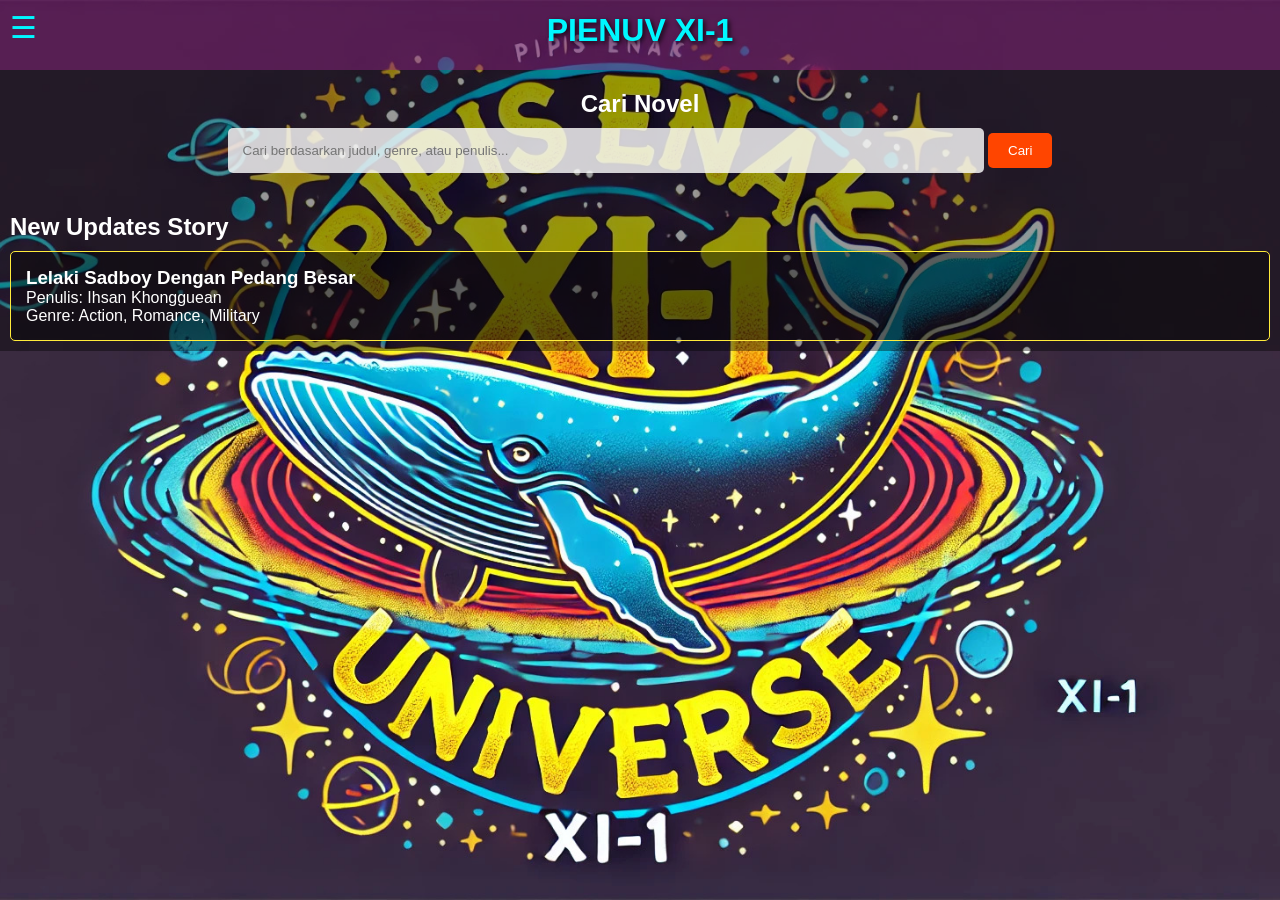
<file: index.html>
<!DOCTYPE html>
<html lang="en">
    <head>
        <meta charset="UTF-8">
        <meta name="viewport" content="width=device-width, initial-scale=1.0">
        <title>PIENUV - Pipis Enak Universe</title>
        <link rel="stylesheet" href="styles.css">
    </head>
    <body>
        <!-- Menu Icon -->
        <div class="menu-icon" onclick="toggleMenu()">
            &#9776; <!-- Kode untuk simbol tiga garis -->
        </div>

        <!-- Navigation Menu -->
        <nav id="navMenu" class="nav-menu">
            <ul>
                <li><a href="index.html">Home</a></li>
                <li><a href="daftarcerita.html">Daftar Cerita</a></li>
                <li><a href="info.html">More Info</a></li>
            </ul>
        </nav>

        <header>
            <h1>PIENUV XI-1</h1>
        </header>

        <section class="search-bar">
            <h2>Cari Novel</h2>
            <input type="text"
                placeholder="Cari berdasarkan judul, genre, atau penulis..."
                id="searchInput">
            <button onclick="searchNovel()">Cari</button>
        </section>

        <section class="novel-list">
            <h2>New Updates Story</h2>
            <div class="novel-item" data-title="Judul Novel 1"
                data-author="Teman 1" data-genre="Aksi">
                <h3>Lelaki Sadboy Dengan Pedang Besar</h3>
                <p>Penulis: Ihsan Khongguean</p>
                <p>Genre: Action, Romance, Military</p>
            </div>
        </section>

        <script src="script.js"></script>
        <script>
        function toggleMenu() {
            var menu = document.getElementById("navMenu");
            menu.classList.toggle("active"); // Toggle kelas active
        }

        function searchNovel() {
            const query = document.getElementById('searchInput').value.toLowerCase();
            window.location.href = `daftarcerita.html?search=${encodeURIComponent(query)}`;
        }
    </script>
    </body>
</html>
</file>
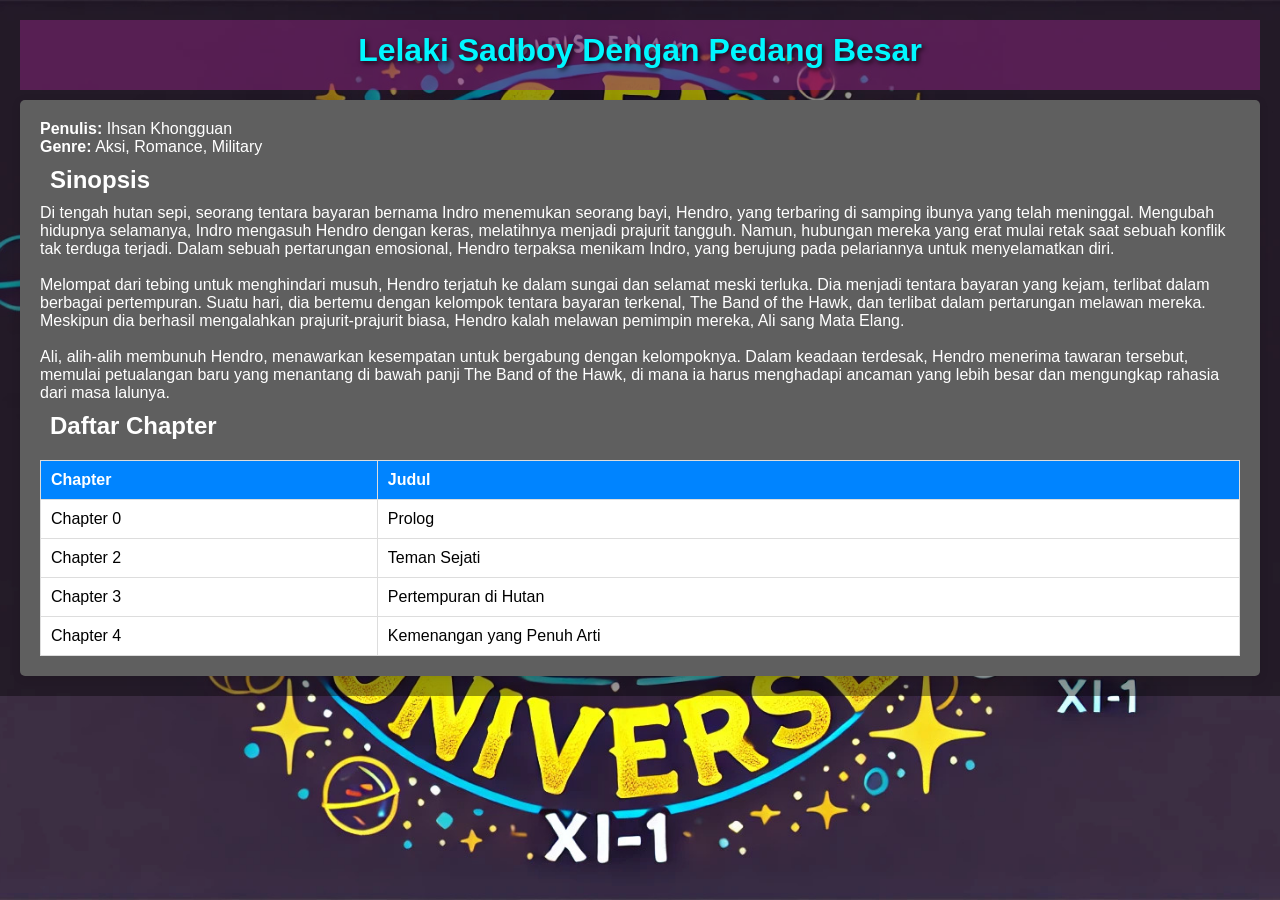
<file: cerita1.html>
<!DOCTYPE html>
<html lang="en">
    <head>
        <meta charset="UTF-8">
        <meta name="viewport" content="width=device-width, initial-scale=1.0">
        <title>Cerita 1 - PIENUV</title>
        <link rel="stylesheet" href="styles.css">
        <style>
        body {
            background-color: #f0f0f0; /* Light gray background */
            font-family: Arial, sans-serif;
            margin: 0;
            padding: 20px;
        }

        header {
            text-align: center;
            margin-bottom: 10px;
        }

        .story-content {
            background-color: rgb(95, 95, 95); /* White background for the content */
            padding: 20px;
            border-radius: 5px;
            box-shadow: 0 2px 10px rgba(0, 0, 0, 0.1);
        }

        footer {
            text-align: center;
            margin-top: 20px;
            font-size: 14px;
        }

        .chapter-table {
            width: 100%; /* Full width for the table */
            border-collapse: collapse; /* Remove gaps between cells */
            margin-top: 20px;
        }

        .chapter-table th, .chapter-table td {
            border: 1px solid #ddd; /* Light gray border */
            padding: 10px; /* Padding inside cells */
            text-align: left; /* Align text to the left */
        }

        .chapter-table th {
            background-color: #0084ff; /* Light gray background for header */
        }

        .chapter-table a {
            text-decoration: none; /* Remove underline from links */
            color: rgb(0, 0, 0); /* Set link color to black */
        }

        .chapter-table a:hover {
            text-decoration: underline; /* Underline on hover */
        }

        tbody {
            background-color: white;
        }
    </style>
    </head>
    <body>
        <header>
            <h1>Lelaki Sadboy Dengan Pedang Besar</h1>
        </header>

        <div class="story-content">
            <p><strong>Penulis:</strong> Ihsan Khongguan</p>
            <p><strong>Genre:</strong> Aksi, Romance, Military</p>
            <h2>Sinopsis</h2>
            <p>
                Di tengah hutan sepi, seorang tentara bayaran bernama Indro
                menemukan seorang bayi, Hendro, yang terbaring di samping ibunya
                yang telah meninggal. Mengubah hidupnya selamanya, Indro
                mengasuh Hendro dengan keras, melatihnya menjadi prajurit
                tangguh. Namun, hubungan mereka yang erat mulai retak saat
                sebuah konflik tak terduga terjadi. Dalam sebuah pertarungan
                emosional, Hendro terpaksa menikam Indro, yang berujung pada
                pelariannya untuk menyelamatkan diri.
            </p>
            <br>
            <p>
                Melompat dari tebing untuk menghindari musuh, Hendro terjatuh ke
                dalam sungai dan selamat meski terluka. Dia menjadi tentara
                bayaran yang kejam, terlibat dalam berbagai pertempuran. Suatu
                hari, dia bertemu dengan kelompok tentara bayaran terkenal, The
                Band of the Hawk, dan terlibat dalam pertarungan melawan mereka.
                Meskipun dia berhasil mengalahkan prajurit-prajurit biasa,
                Hendro kalah melawan pemimpin mereka, Ali sang Mata Elang.
            </p>
            <br>
            <p>
                Ali, alih-alih membunuh Hendro, menawarkan kesempatan untuk
                bergabung dengan kelompoknya. Dalam keadaan terdesak, Hendro
                menerima tawaran tersebut, memulai petualangan baru yang
                menantang di bawah panji The Band of the Hawk, di mana ia harus
                menghadapi ancaman yang lebih besar dan mengungkap rahasia dari
                masa lalunya.
            </p>

            <h2>Daftar Chapter</h2>
            <table class="chapter-table">
                <thead>
                    <tr>
                        <th>Chapter</th>
                        <th>Judul</th>
                    </tr>
                </thead>
                <tbody>
                    <tr>
                        <td><a href="chapter0.html">Chapter 0</a></td>
                        <td><a href="chapter0.html">Prolog</a></td>
                    </tr>
                    <tr>
                        <td><a href="chapter2.html">Chapter 2</a></td>
                        <td><a href="chapter2.html">Teman Sejati</a></td>
                    </tr>
                    <tr>
                        <td><a href="chapter3.html">Chapter 3</a></td>
                        <td><a href="chapter3.html">Pertempuran di Hutan</a></td>
                    </tr>
                    <tr>
                        <td><a href="chapter4.html">Chapter 4</a></td>
                        <td><a href="chapter4.html">Kemenangan yang Penuh Arti</a></td>
                    </tr>
                    <!-- Tambahkan lebih banyak chapter di sini -->
                </tbody>
            </table>
        </div>
    </body>
</html>
</file>
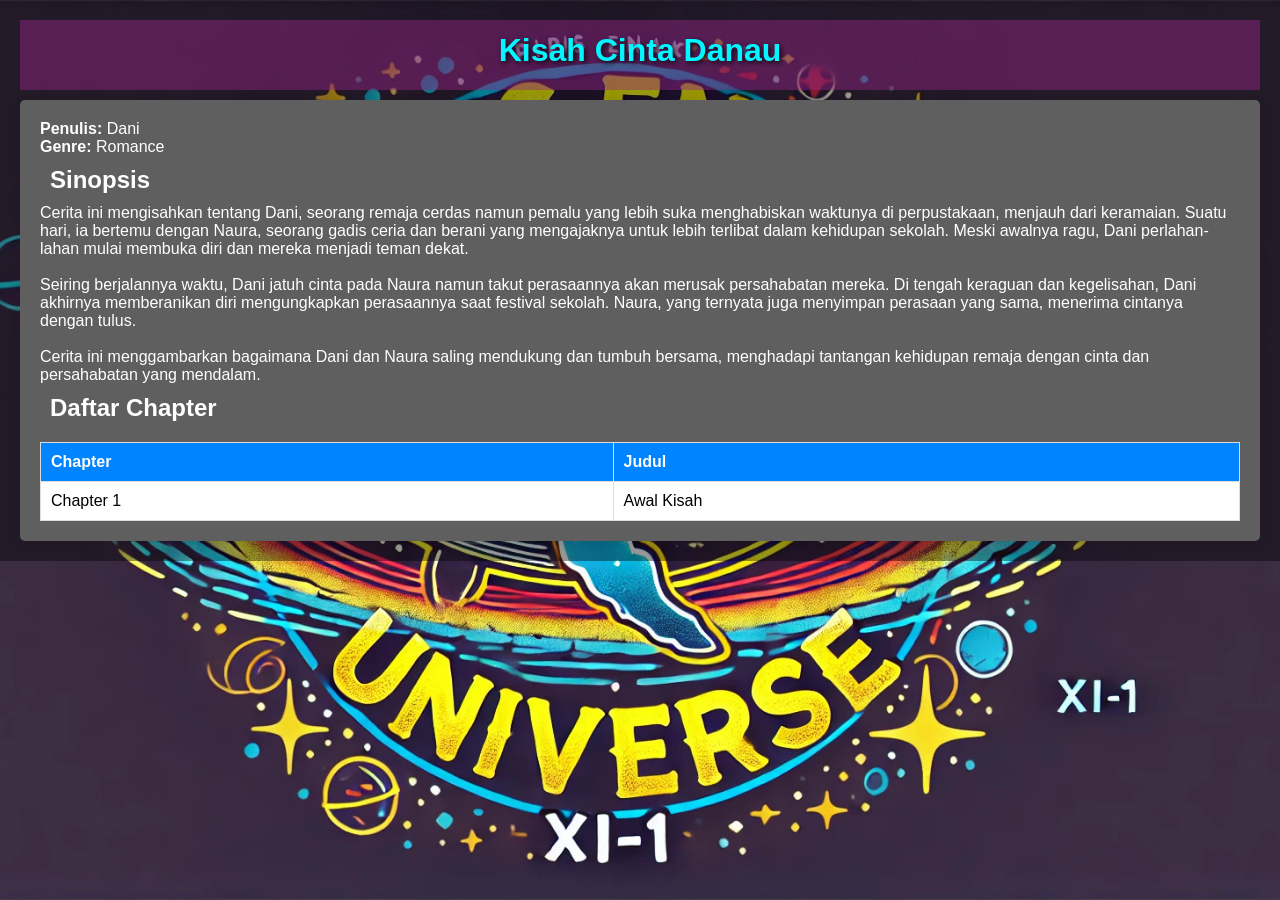
<file: cerita2.html>
<!DOCTYPE html>
<html lang="en">
    <head>
        <meta charset="UTF-8">
        <meta name="viewport" content="width=device-width, initial-scale=1.0">
        <title>Cerita 1 - PIENUV</title>
        <link rel="stylesheet" href="styles.css">
        <style>
        body {
            background-color: #f0f0f0; /* Light gray background */
            font-family: Arial, sans-serif;
            margin: 0;
            padding: 20px;
        }

        header {
            text-align: center;
            margin-bottom: 10px;
        }

        .story-content {
            background-color: rgb(95, 95, 95); /* White background for the content */
            padding: 20px;
            border-radius: 5px;
            box-shadow: 0 2px 10px rgba(0, 0, 0, 0.1);
        }

        footer {
            text-align: center;
            margin-top: 20px;
            font-size: 14px;
        }

        .chapter-table {
            width: 100%; /* Full width for the table */
            border-collapse: collapse; /* Remove gaps between cells */
            margin-top: 20px;
        }

        .chapter-table th, .chapter-table td {
            border: 1px solid #ddd; /* Light gray border */
            padding: 10px; /* Padding inside cells */
            text-align: left; /* Align text to the left */
        }

        .chapter-table th {
            background-color: #0084ff; /* Light gray background for header */
        }

        .chapter-table a {
            text-decoration: none; /* Remove underline from links */
            color: rgb(0, 0, 0); /* Set link color to black */
        }

        .chapter-table a:hover {
            text-decoration: underline; /* Underline on hover */
        }

        tbody {
            background-color: white;
        }
    </style>
    </head>
    <body>
        <header>
            <h1>Kisah Cinta Danau</h1>
        </header>

        <div class="story-content">
            <p><strong>Penulis:</strong> Dani</p>
            <p><strong>Genre:</strong> Romance</p>
            <h2>Sinopsis</h2>
            <p>
                Cerita ini mengisahkan tentang Dani, seorang remaja cerdas namun pemalu yang lebih suka menghabiskan waktunya di perpustakaan, menjauh dari keramaian. Suatu hari, ia bertemu dengan Naura, seorang gadis ceria dan berani yang mengajaknya untuk lebih terlibat dalam kehidupan sekolah. Meski awalnya ragu, Dani perlahan-lahan mulai membuka diri dan mereka menjadi teman dekat.
            </p>
            <br>
            <p>
                Seiring berjalannya waktu, Dani jatuh cinta pada Naura namun takut perasaannya akan merusak persahabatan mereka. Di tengah keraguan dan kegelisahan, Dani akhirnya memberanikan diri mengungkapkan perasaannya saat festival sekolah. Naura, yang ternyata juga menyimpan perasaan yang sama, menerima cintanya dengan tulus.
            </p>
            <br>
            <p>
                Cerita ini menggambarkan bagaimana Dani dan Naura saling mendukung dan tumbuh bersama, menghadapi tantangan kehidupan remaja dengan cinta dan persahabatan yang mendalam.
            </p>

            <h2>Daftar Chapter</h2>
            <table class="chapter-table">
                <thead>
                    <tr>
                        <th>Chapter</th>
                        <th>Judul</th>
                    </tr>
                </thead>
                <tbody>
                    <tr>
                        <td><a href="chapterb1.html">Chapter 1</a></td>
                        <td><a href="chapterb1.html">Awal Kisah</a></td>
                    </tr>
                    <!-- Tambahkan lebih banyak chapter di sini -->
                </tbody>
            </table>
        </div>
    </body>
</html>
</file>
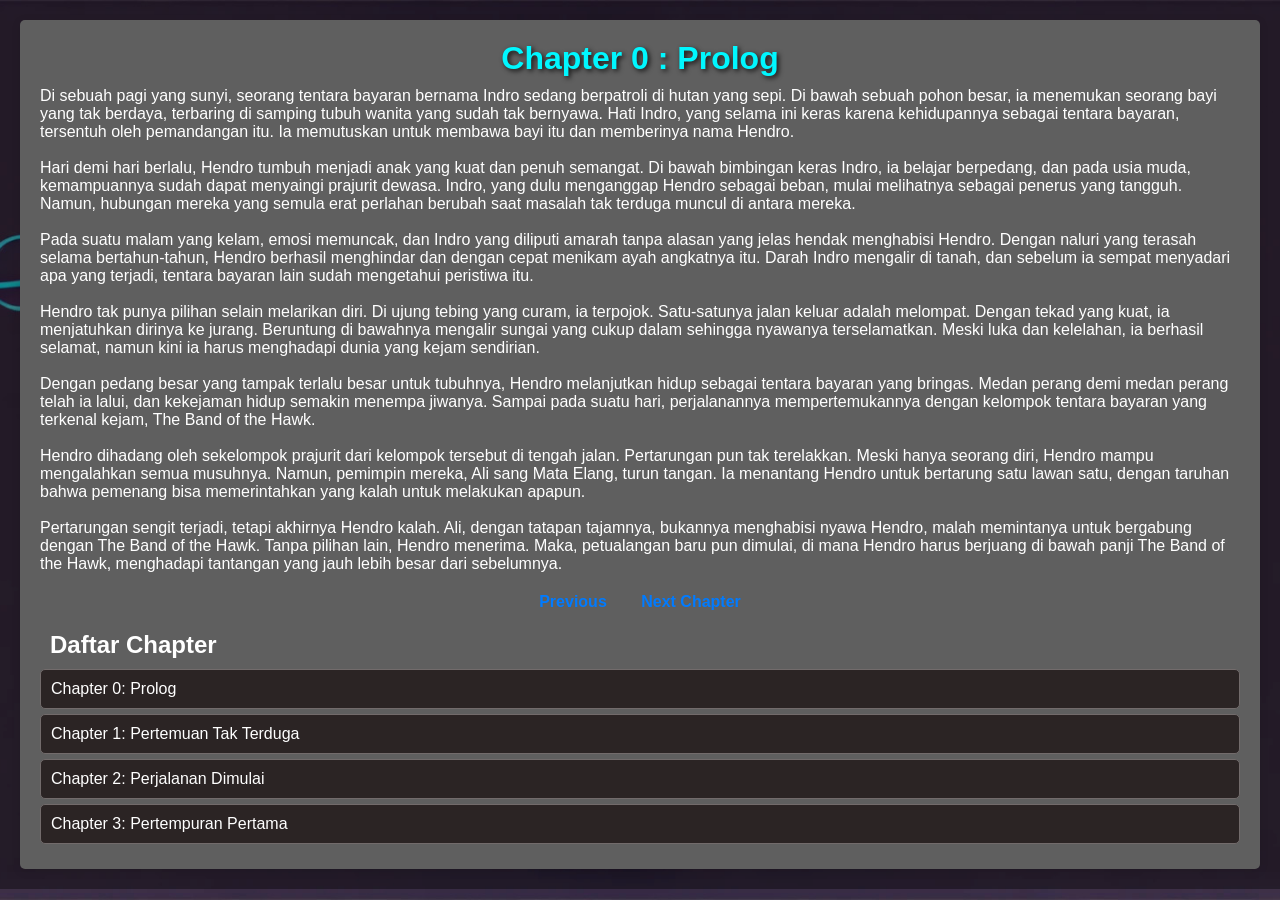
<file: chapter0.html>
<!DOCTYPE html>
<html lang="en">
    <head>
        <meta charset="UTF-8">
        <meta name="viewport" content="width=device-width, initial-scale=1.0">
        <title>Chapter 1 - Judul Novel 1</title>
        <link rel="stylesheet" href="styles.css">
        <style>
        body {
            background-color: #e9ecef; /* Light gray background */
            font-family: Arial, sans-serif;
            margin: 0;
            padding: 20px;
        }

        .chapter-content {
            background-color: rgb(95, 95, 95); /* White background for chapter content */
            padding: 20px;
            border-radius: 5px;
            box-shadow: 0 2px 10px rgba(0, 0, 0, 0.1);
        }

        h1 {
            text-align: center;
        }

        footer {
            text-align: center;
            margin-top: 20px;
            font-size: 14px;
        }

        .navigation {
            margin-top: 20px;
            text-align: center;
        }

        .navigation a {
            text-decoration: none; /* Remove underline from link */
            color: #007bff; /* Blue color for the link */
            font-weight: bold;
            margin: 0 15px; /* Space between links */
        }

        .navigation a:hover {
            text-decoration: underline; /* Underline on hover */
        }

        .chapter-list {
            margin-top: 20px;
        }

        .chapter-list h2 {
            margin-bottom: 10px;
        }

        .chapter-item {
            padding: 10px;
            border: 1px solid #726b6b;
            margin-bottom: 5px;
            border-radius: 5px;
            cursor: pointer;
            background-color: #2b2424; /* Slightly different background */
            transition: background-color 0.3s;
        }

        .chapter-item:hover {
            background-color: #e0e0e0; /* Change background on hover */
        }
    </style>
    </head>
    <body>
        <div class="chapter-content">
            <h1>Chapter 0 : Prolog</h1>
            <p>
                Di sebuah pagi yang sunyi, seorang tentara bayaran bernama Indro
                sedang berpatroli di hutan yang sepi. Di bawah sebuah pohon
                besar, ia menemukan seorang bayi yang tak berdaya, terbaring di
                samping tubuh wanita yang sudah tak bernyawa. Hati Indro, yang
                selama ini keras karena kehidupannya sebagai tentara bayaran,
                tersentuh oleh pemandangan itu. Ia memutuskan untuk membawa bayi
                itu dan memberinya nama Hendro.
            </p>
            <br>
            <p>
                Hari demi hari berlalu, Hendro tumbuh menjadi anak yang kuat dan
                penuh semangat. Di bawah bimbingan keras Indro, ia belajar
                berpedang, dan pada usia muda, kemampuannya sudah dapat
                menyaingi prajurit dewasa. Indro, yang dulu menganggap Hendro
                sebagai beban, mulai melihatnya sebagai penerus yang tangguh.
                Namun, hubungan mereka yang semula erat perlahan berubah saat
                masalah tak terduga muncul di antara mereka.
            </p>
            <br>
            <p>
                Pada suatu malam yang kelam, emosi memuncak, dan Indro yang
                diliputi amarah tanpa alasan yang jelas hendak menghabisi
                Hendro. Dengan naluri yang terasah selama bertahun-tahun, Hendro
                berhasil menghindar dan dengan cepat menikam ayah angkatnya itu.
                Darah Indro mengalir di tanah, dan sebelum ia sempat menyadari
                apa yang terjadi, tentara bayaran lain sudah mengetahui
                peristiwa itu.
            </p>
            <br>
            <p>
                Hendro tak punya pilihan selain melarikan diri. Di ujung tebing
                yang curam, ia terpojok. Satu-satunya jalan keluar adalah
                melompat. Dengan tekad yang kuat, ia menjatuhkan dirinya ke
                jurang. Beruntung di bawahnya mengalir sungai yang cukup dalam
                sehingga nyawanya terselamatkan. Meski luka dan kelelahan, ia
                berhasil selamat, namun kini ia harus menghadapi dunia yang
                kejam sendirian.
            </p>
            <br>
            <p>
                Dengan pedang besar yang tampak terlalu besar untuk tubuhnya,
                Hendro melanjutkan hidup sebagai tentara bayaran yang bringas.
                Medan perang demi medan perang telah ia lalui, dan kekejaman
                hidup semakin menempa jiwanya. Sampai pada suatu hari,
                perjalanannya mempertemukannya dengan kelompok tentara bayaran
                yang terkenal kejam, The Band of the Hawk.
            </p>
            <br>
            <p>
                Hendro dihadang oleh sekelompok prajurit dari kelompok tersebut
                di tengah jalan. Pertarungan pun tak terelakkan. Meski hanya
                seorang diri, Hendro mampu mengalahkan semua musuhnya. Namun,
                pemimpin mereka, Ali sang Mata Elang, turun tangan. Ia menantang
                Hendro untuk bertarung satu lawan satu, dengan taruhan bahwa
                pemenang bisa memerintahkan yang kalah untuk melakukan apapun.
            </p>
            <br>
            <p>
                Pertarungan sengit terjadi, tetapi akhirnya Hendro kalah. Ali,
                dengan tatapan tajamnya, bukannya menghabisi nyawa Hendro, malah
                memintanya untuk bergabung dengan The Band of the Hawk. Tanpa
                pilihan lain, Hendro menerima. Maka, petualangan baru pun
                dimulai, di mana Hendro harus berjuang di bawah panji The Band
                of the Hawk, menghadapi tantangan yang jauh lebih besar dari
                sebelumnya.
            </p>
            <!-- Tambahkan isi cerita di sini -->

            <div class="navigation">
                <a href="chapter0.html">Previous</a>
                <a href="chapter2.html">Next Chapter</a>
            </div>

            <div class="chapter-list">
                <h2>Daftar Chapter</h2>
                <div class="chapter-item"
                    onclick="location.href='chapter0.html'">Chapter 0: Prolog</div>
                <div class="chapter-item"
                    onclick="location.href='chapter1.html'">Chapter 1: Pertemuan
                    Tak Terduga</div>
                <div class="chapter-item"
                    onclick="location.href='chapter2.html'">Chapter 2:
                    Perjalanan Dimulai</div>
                <div class="chapter-item"
                    onclick="location.href='chapter3.html'">Chapter 3:
                    Pertempuran Pertama</div>
                <!-- Add more chapters as needed -->
            </div>
        </div>
    </body>
</html>
</file>
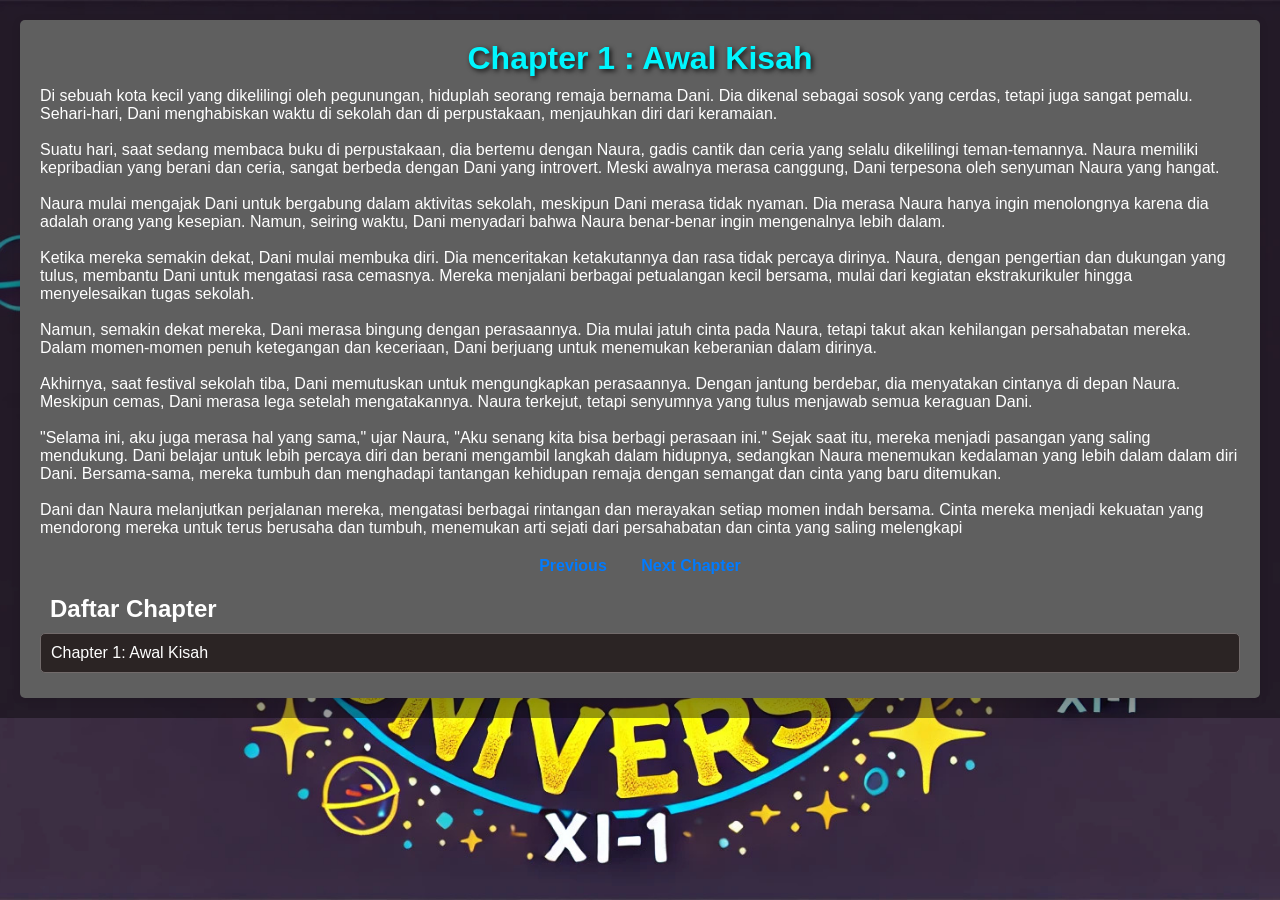
<file: chapterb1.html>
<!DOCTYPE html>
<html lang="en">
    <head>
        <meta charset="UTF-8">
        <meta name="viewport" content="width=device-width, initial-scale=1.0">
        <title>Chapter 1 - Judul Novel 1</title>
        <link rel="stylesheet" href="styles.css">
        <style>
        body {
            background-color: #e9ecef; /* Light gray background */
            font-family: Arial, sans-serif;
            margin: 0;
            padding: 20px;
        }

        .chapter-content {
            background-color: rgb(95, 95, 95); /* White background for chapter content */
            padding: 20px;
            border-radius: 5px;
            box-shadow: 0 2px 10px rgba(0, 0, 0, 0.1);
        }

        h1 {
            text-align: center;
        }

        footer {
            text-align: center;
            margin-top: 20px;
            font-size: 14px;
        }

        .navigation {
            margin-top: 20px;
            text-align: center;
        }

        .navigation a {
            text-decoration: none; /* Remove underline from link */
            color: #007bff; /* Blue color for the link */
            font-weight: bold;
            margin: 0 15px; /* Space between links */
        }

        .navigation a:hover {
            text-decoration: underline; /* Underline on hover */
        }

        .chapter-list {
            margin-top: 20px;
        }

        .chapter-list h2 {
            margin-bottom: 10px;
        }

        .chapter-item {
            padding: 10px;
            border: 1px solid #726b6b;
            margin-bottom: 5px;
            border-radius: 5px;
            cursor: pointer;
            background-color: #2b2424; /* Slightly different background */
            transition: background-color 0.3s;
        }

        .chapter-item:hover {
            background-color: #e0e0e0; /* Change background on hover */
        }
    </style>
    </head>
    <body>
        <div class="chapter-content">
            <h1>Chapter 1 : Awal Kisah</h1>
<p>
Di sebuah kota kecil yang dikelilingi oleh pegunungan, hiduplah seorang remaja bernama Dani. Dia dikenal sebagai sosok yang cerdas, tetapi juga sangat pemalu. Sehari-hari, Dani menghabiskan waktu di sekolah dan di perpustakaan, menjauhkan diri dari keramaian.
</p>
<br>
<p>
Suatu hari, saat sedang membaca buku di perpustakaan, dia bertemu dengan Naura, gadis cantik dan ceria yang selalu dikelilingi teman-temannya. Naura memiliki kepribadian yang berani dan ceria, sangat berbeda dengan Dani yang introvert. Meski awalnya merasa canggung, Dani terpesona oleh senyuman Naura yang hangat.
</p>
<br>
<p>
Naura mulai mengajak Dani untuk bergabung dalam aktivitas sekolah, meskipun Dani merasa tidak nyaman. Dia merasa Naura hanya ingin menolongnya karena dia adalah orang yang kesepian. Namun, seiring waktu, Dani menyadari bahwa Naura benar-benar ingin mengenalnya lebih dalam.
</p>
<br>
<p>
Ketika mereka semakin dekat, Dani mulai membuka diri. Dia menceritakan ketakutannya dan rasa tidak percaya dirinya. Naura, dengan pengertian dan dukungan yang tulus, membantu Dani untuk mengatasi rasa cemasnya. Mereka menjalani berbagai petualangan kecil bersama, mulai dari kegiatan ekstrakurikuler hingga menyelesaikan tugas sekolah.
</p>
<br>
<p>
Namun, semakin dekat mereka, Dani merasa bingung dengan perasaannya. Dia mulai jatuh cinta pada Naura, tetapi takut akan kehilangan persahabatan mereka. Dalam momen-momen penuh ketegangan dan keceriaan, Dani berjuang untuk menemukan keberanian dalam dirinya.
</p>
<br>
<p>
Akhirnya, saat festival sekolah tiba, Dani memutuskan untuk mengungkapkan perasaannya. Dengan jantung berdebar, dia menyatakan cintanya di depan Naura. Meskipun cemas, Dani merasa lega setelah mengatakannya. Naura terkejut, tetapi senyumnya yang tulus menjawab semua keraguan Dani.
</p>
<br>
<p>
"Selama ini, aku juga merasa hal yang sama," ujar Naura, "Aku senang kita bisa berbagi perasaan ini."

Sejak saat itu, mereka menjadi pasangan yang saling mendukung. Dani belajar untuk lebih percaya diri dan berani mengambil langkah dalam hidupnya, sedangkan Naura menemukan kedalaman yang lebih dalam dalam diri Dani. Bersama-sama, mereka tumbuh dan menghadapi tantangan kehidupan remaja dengan semangat dan cinta yang baru ditemukan.
</p>
<br>
<p>
Dani dan Naura melanjutkan perjalanan mereka, mengatasi berbagai rintangan dan merayakan setiap momen indah bersama. Cinta mereka menjadi kekuatan yang mendorong mereka untuk terus berusaha dan tumbuh, menemukan arti sejati dari persahabatan dan cinta yang saling melengkapi 
</p>
            <!-- Tambahkan isi cerita di sini -->

            <div class="navigation">
                <a href="chapterb1.html">Previous</a>
                <a href="chapterb2.html">Next Chapter</a>
            </div>

            <div class="chapter-list">
                <h2>Daftar Chapter</h2>
                <div class="chapter-item"
                    onclick="location.href='chapterb1.html'">Chapter 1: Awal Kisah</div>
                <!-- Add more chapters as needed -->
            </div>
        </div>
    </body>
</html>
</file>
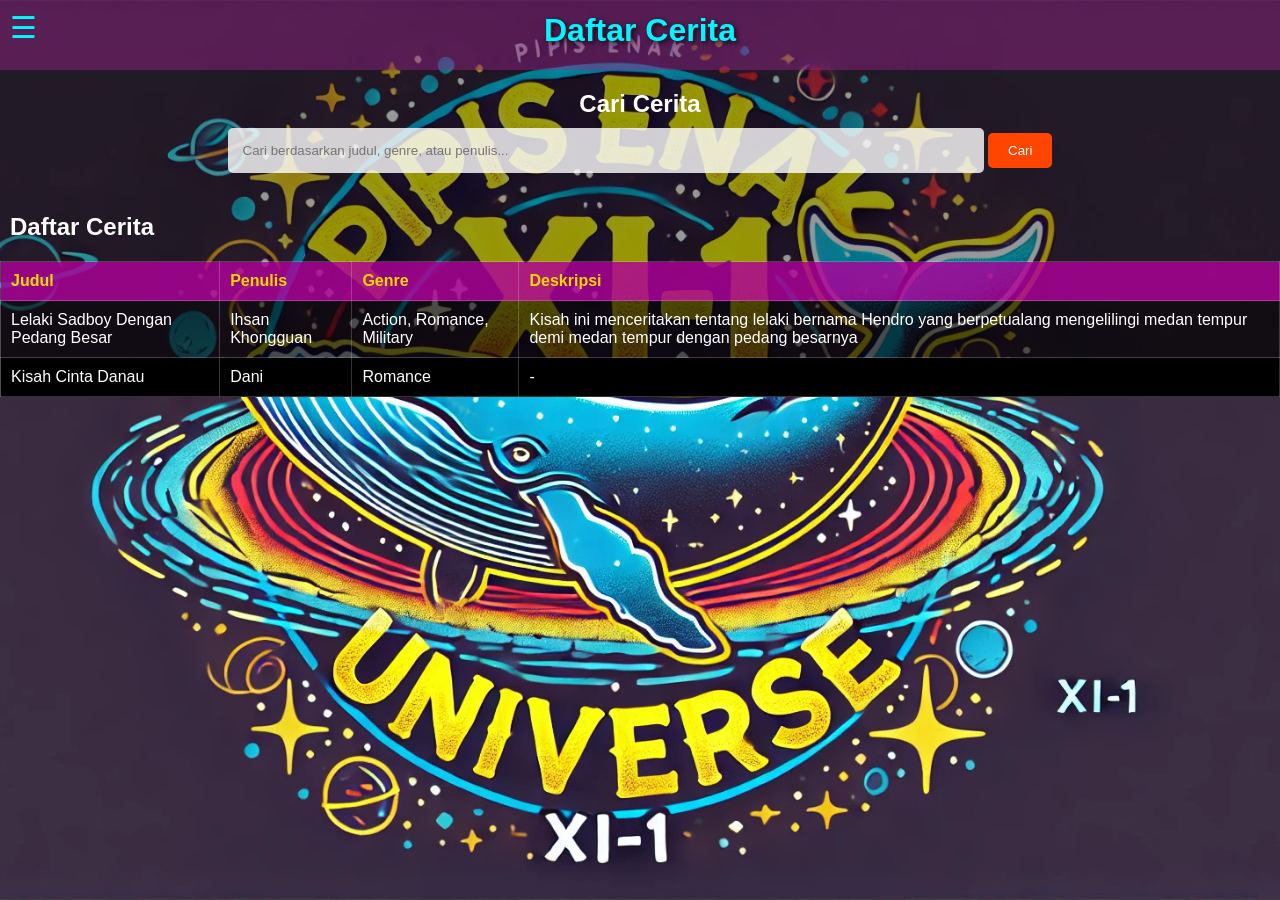
<file: daftarcerita.html>
<!DOCTYPE html>
<html lang="en">
    <head>
        <meta charset="UTF-8">
        <meta name="viewport" content="width=device-width, initial-scale=1.0">
        <title>Daftar Cerita - PIENUV</title>
        <link rel="stylesheet" href="styles.css">
    </head>
    <body>
        <!-- Menu Icon -->
        <div class="menu-icon" onclick="toggleMenu()">
            &#9776; <!-- Kode untuk simbol tiga garis -->
        </div>

        <!-- Navigation Menu -->
        <nav id="navMenu" class="nav-menu">
            <ul>
                <li><a href="index.html">Home</a></li>
                <li><a href="daftarcerita.html">Daftar Cerita</a></li>
                <li><a href="info.html">More Info</a></li>
            </ul>
        </nav>

        <header>
            <h1>Daftar Cerita</h1>
        </header>

        <section class="search-bar">
            <h2>Cari Cerita</h2>
            <input type="text"
                placeholder="Cari berdasarkan judul, genre, atau penulis..."
                id="searchInput">
            <button onclick="searchNovel()">Cari</button>
        </section>

        <section class="story-list">
            <h2>Daftar Cerita</h2>
            <table class="story-table">
                <thead>
                    <tr>
                        <th>Judul</th>
                        <th>Penulis</th>
                        <th>Genre</th>
                        <th>Deskripsi</th>
                    </tr>
                </thead>
                <tbody id="storyBody">
                    <tr data-title="Judul Novel 1" data-author="Teman 1"
                        data-genre="Aksi" onclick="location.href='cerita1.html'">
                        <td>Lelaki Sadboy Dengan Pedang Besar</td>
                        <td>Ihsan Khongguan</td>
                        <td>Action, Romance, Military</td>
                        <td>Kisah ini menceritakan tentang lelaki bernama Hendro
                            yang berpetualang mengelilingi medan tempur demi
                            medan tempur dengan pedang besarnya</td>
                    </tr>

                    <tr data-title="Judul Novel 1" data-author="Teman 1"
                        data-genre="Aksi" onclick="location.href='cerita2.html'">
                        <td>Kisah Cinta Danau</td>
                        <td>Dani</td>
                      <td>Romance</td>
                        <td>-</td>
                    </tr>
                    <!-- Tambahkan lebih banyak cerita di sini -->
                </tbody>
            </table>
        </section>

        <script src="script.js"></script>
        <script>
        function toggleMenu() {
            var menu = document.getElementById("navMenu");
            menu.classList.toggle("active"); // Toggle kelas active
        }

        function searchNovel() {
            const query = document.getElementById('searchInput').value.toLowerCase();
            window.location.href = `daftarcerita.html?search=${encodeURIComponent(query)}`;
        }

        // Mengambil parameter pencarian dari URL
        const params = new URLSearchParams(window.location.search);
        const searchQuery = params.get('search');

        if (searchQuery) {
            const rows = document.querySelectorAll('#storyBody tr');
            rows.forEach(row => {
                const title = row.getAttribute('data-title').toLowerCase();
                const author = row.getAttribute('data-author').toLowerCase();
                const genre = row.getAttribute('data-genre').toLowerCase();

                // Cek apakah ada kecocokan di judul, penulis, atau genre
                if (title.includes(searchQuery) || author.includes(searchQuery) || genre.includes(searchQuery)) {
                    row.style.display = ''; // Tampilkan jika cocok
                } else {
                    row.style.display = 'none'; // Sembunyikan jika tidak cocok
                }
            });
        }
    </script>
    </body>
</html>
</file>
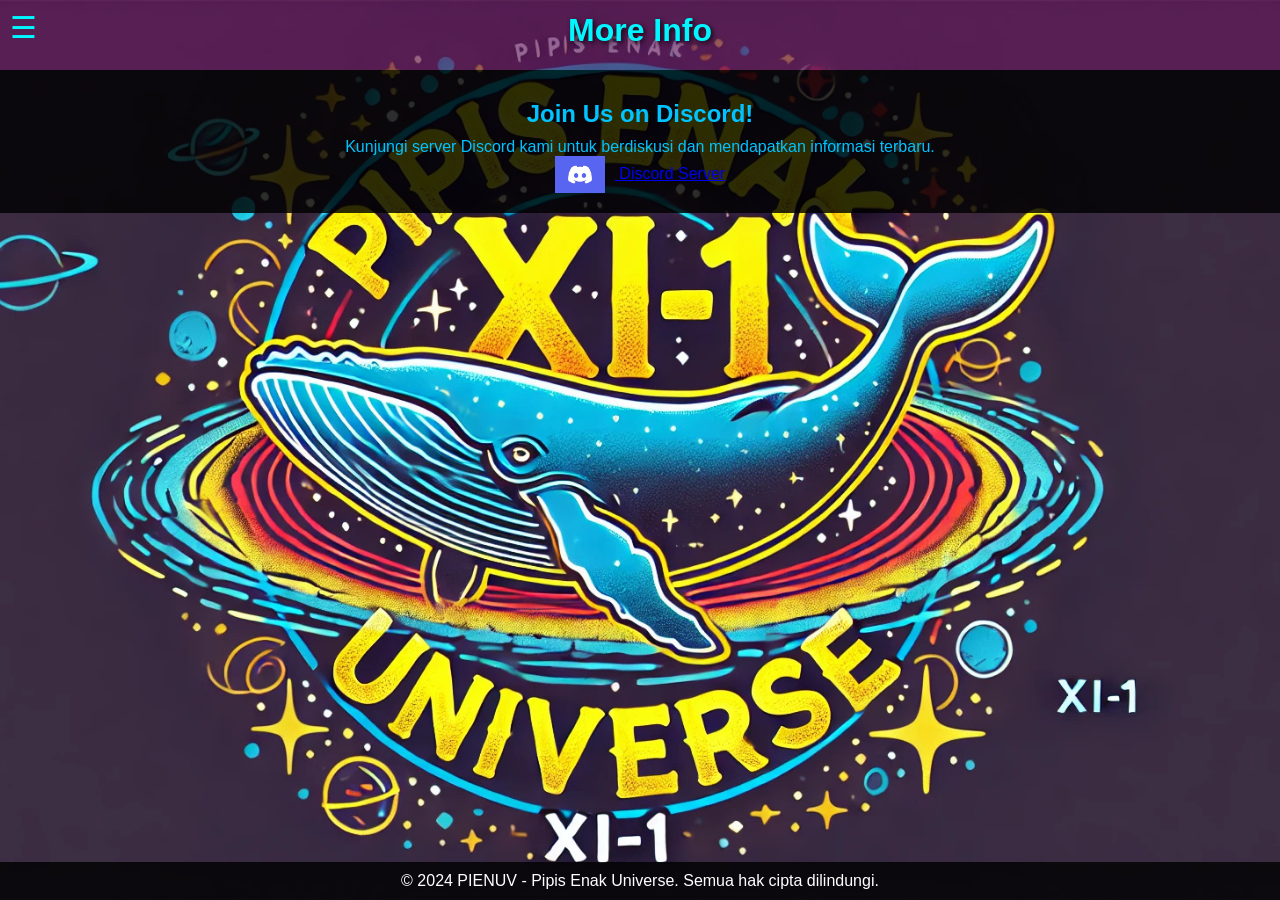
<file: info.html>
<!DOCTYPE html>
<html lang="en">
<head>
    <meta charset="UTF-8">
    <meta name="viewport" content="width=device-width, initial-scale=1.0">
    <title>More Info - PIENUV</title>
    <link rel="stylesheet" href="styles.css">
    <style>
        body {
            background: url('paus1.jpg') no-repeat center center fixed;
            background-size: cover;
            color: rgb(0, 195, 255); /* Ubah warna teks agar kontras dengan latar belakang */
        }
        .content {
            padding: 20px;
            text-align: center;
            background-color: rgba(0, 0, 0, 0.7);
        }
        .discord-link img {
            width: 50px; /* Atur ukuran logo Discord */
            vertical-align: middle;
            margin-right: 10px; /* Spasi antara logo dan teks */
        }
        footer {
            margin-top: 20px;
        }
    </style>
</head>
<body>
    <div class="menu-icon" onclick="toggleMenu()">
        &#9776; <!-- Kode untuk simbol tiga garis -->
    </div>

    <nav id="navMenu" class="nav-menu">
        <ul>
            <li><a href="index.html">Home</a></li>
            <li><a href="daftarcerita.html">Daftar Cerita</a></li>
            <li><a href="info.html">More Info</a></li>
        </ul>
    </nav>

    <header>
        <h1>More Info</h1>
    </header>

    <section class="content">
        <h2>Join Us on Discord!</h2>
        <p>Kunjungi server Discord kami untuk berdiskusi dan mendapatkan informasi terbaru.</p>
        <a href="https://discord.gg/UEfCnXkJ" class="discord-link" target="_blank">
            <img src="discord.jpg" alt="Discord Logo"> Discord Server
        </a>
    </section>

    <footer>
        <p>&copy; 2024 PIENUV - Pipis Enak Universe. Semua hak cipta dilindungi.</p>
    </footer>

    <script src="script.js"></script>
    <script>
        function toggleMenu() {
            var menu = document.getElementById("navMenu");
            menu.classList.toggle("active"); // Toggle kelas active
        }
    </script>
</body>
</html>
</file>
<file: styles.css>
/* Reset margin, padding, dan atur box-sizing */
* {
    margin: 0;
    padding: 0;
    box-sizing: border-box;
}

body {
    font-family: 'Arial', sans-serif;
    background-image: url('paus1.jpg'); /* Gambar latar belakang */
    background-size: cover;
    background-position: center;
    background-attachment: fixed;
    color: #ffffff; /* Teks putih untuk kontras */
    display: flex;
    flex-direction: column;
    justify-content: space-between;
    position: relative;
}

body::before {
    content: '';
    position: absolute;
    top: 0;
    left: 0;
    right: 0;
    bottom: 0;
    background: rgba(0, 0, 0, 0.4); /* Transparansi hitam 40% */
    z-index: 1; /* Pastikan berada di bawah konten */
}

body > * {
    position: relative;
    z-index: 2; /* Konten berada di atas lapisan transparan */
}

/* Gaya untuk ikon menu */
.menu-icon {
    font-size: 30px;
    cursor: pointer;
    position: fixed;
    top: 10px;
    left: 10px;
    z-index: 100;
    color: #00f7ff; /* Warna cyan cerah */
}

/* Gaya navigasi */
.nav-menu {
    display: none; /* Sembunyikan menu secara default */
    position: fixed;
    left: 0; /* Tempatkan di sisi kiri */
    top: 0;
    width: 300px; /* Lebar menu */
    height: 100%; /* Mengisi tinggi penuh */
    background-color: rgba(0, 0, 0, 0.5); /* Transparansi hitam 50% */
    border-bottom: 1px solid rgba(255, 255, 255, 0.2); /* Border bawah dengan opasitas */
    z-index: 99;
    padding: 10px;
    transition: transform 0.3s ease-in-out; /* Transisi untuk animasi */
    transform: translateX(100%); /* Sembunyikan menu di luar layar */
}

/* Tambahkan kelas untuk menampilkan menu */
.nav-menu.active {
    display: block; /* Tampilkan menu */
    transform: translateX(0); /* Geser menu ke dalam layar */
}

/* Atur daftar menu menjadi vertikal */
.nav-menu ul {
    list-style: none;
    padding-top: 35px;
    margin-top: 0;
}

.nav-menu li {
    margin: 10px 0; /* Jarak antar item menu */
}

.nav-menu a {
    color: #00f7ff; /* Warna cyan cerah */
    text-decoration: none;
    font-size: 18px;
}

.nav-menu a:hover {
    text-decoration: underline;
}

/* Gaya kontainer utama */
.container {
    flex: 1;
    display: flex;
    flex-direction: column;
    justify-content: center;
    align-items: center;
    text-align: center;
    padding-top: 70px; /* Memberikan jarak agar konten tidak tertutup navbar */
}

/* Gaya judul */
h1 {
    margin-bottom: 10px;
    color: #00f7ff;
    text-shadow: 2px 2px 5px rgba(0, 0, 0, 0.8); /* Efek bayangan teks */
}

/* Gaya header */
header {
    width: 100%;
    height: 70px; /* Tinggi header */
    background-color: rgba(153, 37, 140, 0.438); /* Transparansi ungu */
    display: flex;
    justify-content: center;
    align-items: center;
    color: #ffd700; /* Warna kuning cerah */
    font-size: 16px;
    font-weight: bold;
    text-shadow: 2px 2px 5px rgba(0, 0, 0, 0.5); /* Efek bayangan teks */
    z-index: 1;
}

/* Gaya untuk bar pencarian */
.search-bar {
    margin: 10px;
    text-align: center;
}

.search-bar input {
    padding: 15px;
    width: 60%;
    border: none;
    border-radius: 5px;
    margin-bottom: 20px;
    background-color: rgba(255, 255, 255, 0.8); /* Background putih semi-transparan */
    color: #333; /* Warna teks hitam */
}

.search-bar button {
    padding: 10px 20px;
    background-color: #ff4500; /* Oranye terang */
    color: #fff;
    border: none;
    border-radius: 5px;
    cursor: pointer;
}

.search-bar button:hover {
    background-color: #ffa500; /* Kuning-oranye saat hover */
}

h2 {
    margin: 10px;
}

/* Gaya item novel */
.novel-item {
    background-color: rgba(0, 0, 0, 0.4); /* Background semi-transparan */
    color: #ffffff; /* Teks putih */
    border: 1px solid #ffeb3b; /* Border kuning */
    margin: 10px;
    padding: 15px;
    border-radius: 5px;
}

.novel-item a {
    color: #ffeb3b; /* Link teks kuning */
}

.novel-item a:hover {
    color: #ffa500; /* Warna kuning-oranye saat hover */
}

/* Gaya footer */
footer {
    background-color: rgba(0, 0, 0, 0.8); /* Hitam transparan */
    color: #ffffff;
    text-align: center;
    padding: 10px;
    width: 100%;
    position: fixed;
    bottom: 0;
}

/*MULAI DAFTAR CERITA*/
/* Gaya tabel cerita */
.story-table {
    width: 100%;
    border-collapse: collapse;
    margin-top: 20px;
}

.story-table th,
.story-table td {
    border: 1px solid rgba(255, 255, 255, 0.2);
    padding: 10px;
    text-align: left;
}

.story-table th {
    background-color: rgba(235, 0, 207, 0.6); /* Warna latar belakang header tabel */
    color: #ffd700; /* Warna teks header */
}

.story-table tr:nth-child(even) {
    background-color: rgba(0, 0, 0, 1); /* Warna latar belakang untuk baris genap */
}

.story-table tr:nth-child(odd) {
    background-color: rgba(0, 0, 0, 0.5); /* Warna latar belakang untuk baris ganjil */
}

.story-table tr:hover {
    background-color: rgba(0, 12, 173, 0.781); /* Warna latar belakang saat hover */
}
</file>
